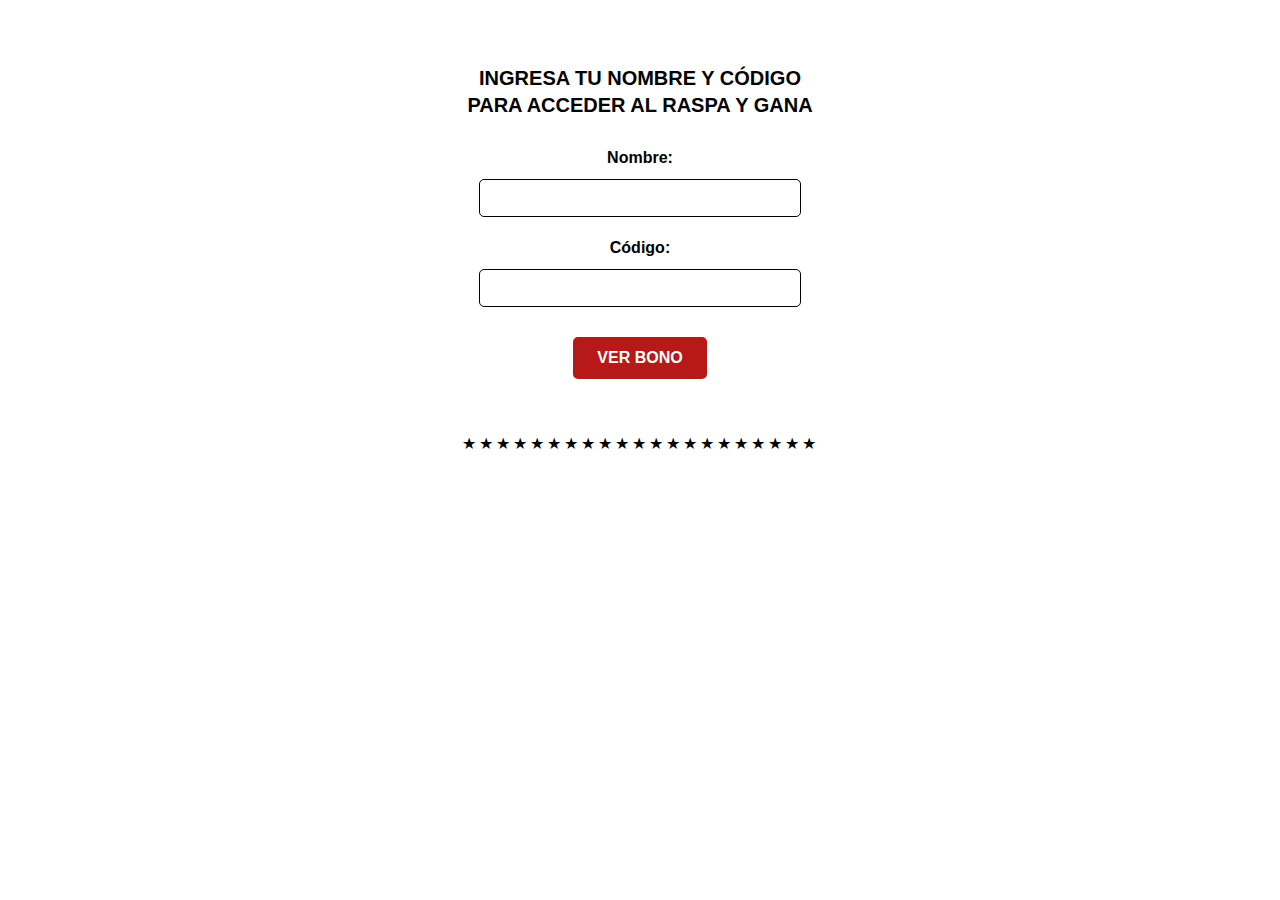
<file: index.html>
<!DOCTYPE html>
<html lang="es">
<head>
  <meta charset="UTF-8">
  <meta name="viewport" content="width=device-width, initial-scale=1.0">
  <title>Acceso Raspa y Gana 10K</title>
  <link rel="stylesheet" href="style.css">
  <style>
  body {
    background-color: #FFFFFF;
    color: black;
    text-align: center;
    padding: 40px 10px;
    font-family: Arial, sans-serif;
  }

  h2 {
    font-size: 20px;
    margin-bottom: 30px; /* menos espacio */
    line-height: 1.35;
    font-weight: bold;
  }

  h2 span {
    display: block;
    margin-top: 8px;
    font-size: 14px;
    font-weight: normal;
    opacity: 0.8;
    letter-spacing: 0.5px;
  }

  form {
    margin-top: 10px; /* más compacto */
  }

  label {
    display: block;
    margin-bottom: 22px;
    font-size: 16px;
    font-weight: bold;
  }

 input[type="text"] {
  width: 80%;
  max-width: 300px;
  padding: 10px;
  background-color: #FFFFFF;
  color: #000000;
  border: 1.5px solid #000000; /* borde visible */
  border-radius: 5px;
  margin-top: 12px;
  font-size: 14px;
  outline: none;
}


  button {
    background-color: #B61918;
    color: white;
    font-size: 16px;
    font-weight: bold;
    border: none;
    padding: 12px 24px;
    border-radius: 5px;
    cursor: pointer;
    margin-top: 8px;
  }

  button:hover {
    opacity: 0.9;
  }

  .estrellas {
    margin-top: 55px;
    font-size: 16px; /* un poco más grandes */
    letter-spacing: 3px;
    color: #000000;
    opacity: 1;
  }
</style>
</head>
<body>
   <h2>INGRESA TU NOMBRE Y CÓDIGO <br>
   PARA ACCEDER AL RASPA Y GANA </h2>

  <form id="formulario" action="raspa-10k.html" method="get">
    <label>
      Nombre:<br>
      <input type="text" name="nombre" required>
    </label>

    <label>
      Código:<br>
      <input type="text" name="codigo" required>
    </label>

    <button type="submit">VER BONO</button>
    
  </form>
  <div class="estrellas">★★★★★★★★★★★★★★★★★★★★★</div>
</body>
</html>
</file>
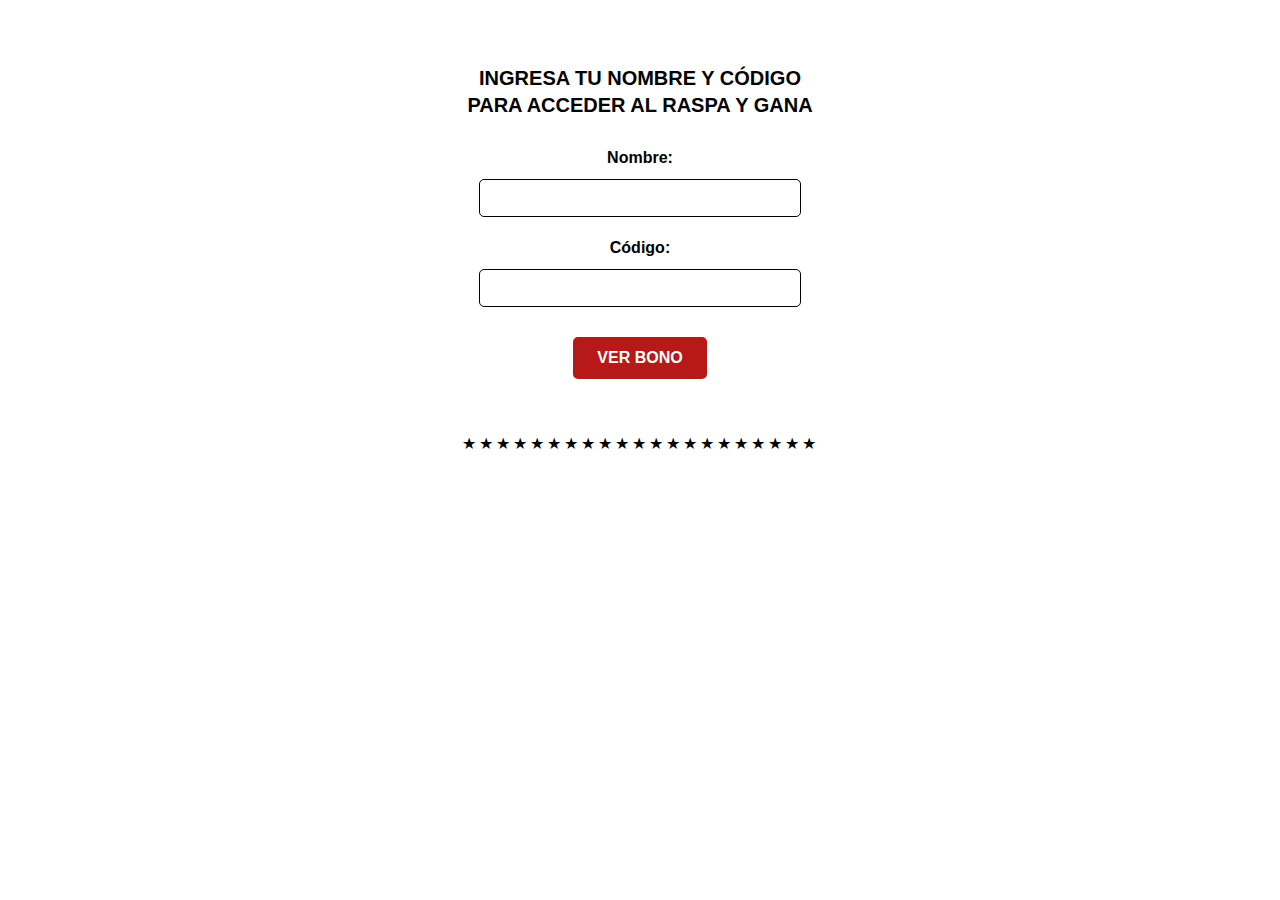
<file: raspa-10k.html>
<!DOCTYPE html>
<html lang="es">
<head>
  <meta charset="UTF-8">
  <meta name="viewport" content="width=device-width, initial-scale=1.0">
  <title>Raspa y Gana</title>
  <link rel="stylesheet" href="style.css">
</head>
<body>

  <h2>Raspa para descubrir tu bono</h2>

  <div class="contenedor">
    <img src="bono1.jpg" class="premio">

    <div id="inicioAudio">
  👉 Toca aquí para empezar
</div>

    <canvas id="canvas"></canvas>

    <div id="mensaje">
      🎉 ¡Este es tu bono! Guárdalo y enviame captura de tu premio 🎉
    </div>
  </div>

  <script src="raspa-10k.js"></script>
</body>

</html>
</file>
<file: style.css>
body {
  font-family: Arial, sans-serif;
  text-align: center;
  background: #f7f3f1;
}

h2 {
  margin-bottom: 20px;
}

.contenedor {
  position: relative;
  width: 95vw;
  max-width: 420px;
  margin: auto;
}

/* Imagen del premio */
.premio {
  width: 100%;
  display: block;
  visibility: hidden;
  position: relative;
  z-index: 1;
}

canvas {
  position: absolute;
  inset: 0;
  width: 100%;
  height: 100%;
  z-index: 3;
}

#inicioAudio {
  position: absolute;
  inset: 0;
  z-index: 5;
  background: rgba(0,0,0,0.6);
  color: white;
  font-size: 18px;
  display: flex;
  align-items: center;
  justify-content: center;
}


/* Mensaje final */
#mensaje {
  position: absolute;
  inset: 0;
  background: rgba(255,255,255,0.95);
  display: none;
  align-items: center;
  justify-content: center;
  padding: 20px;
  font-size: 16px;
  font-weight: bold;
  color: #333;
  z-index: 6;
}
</file>
